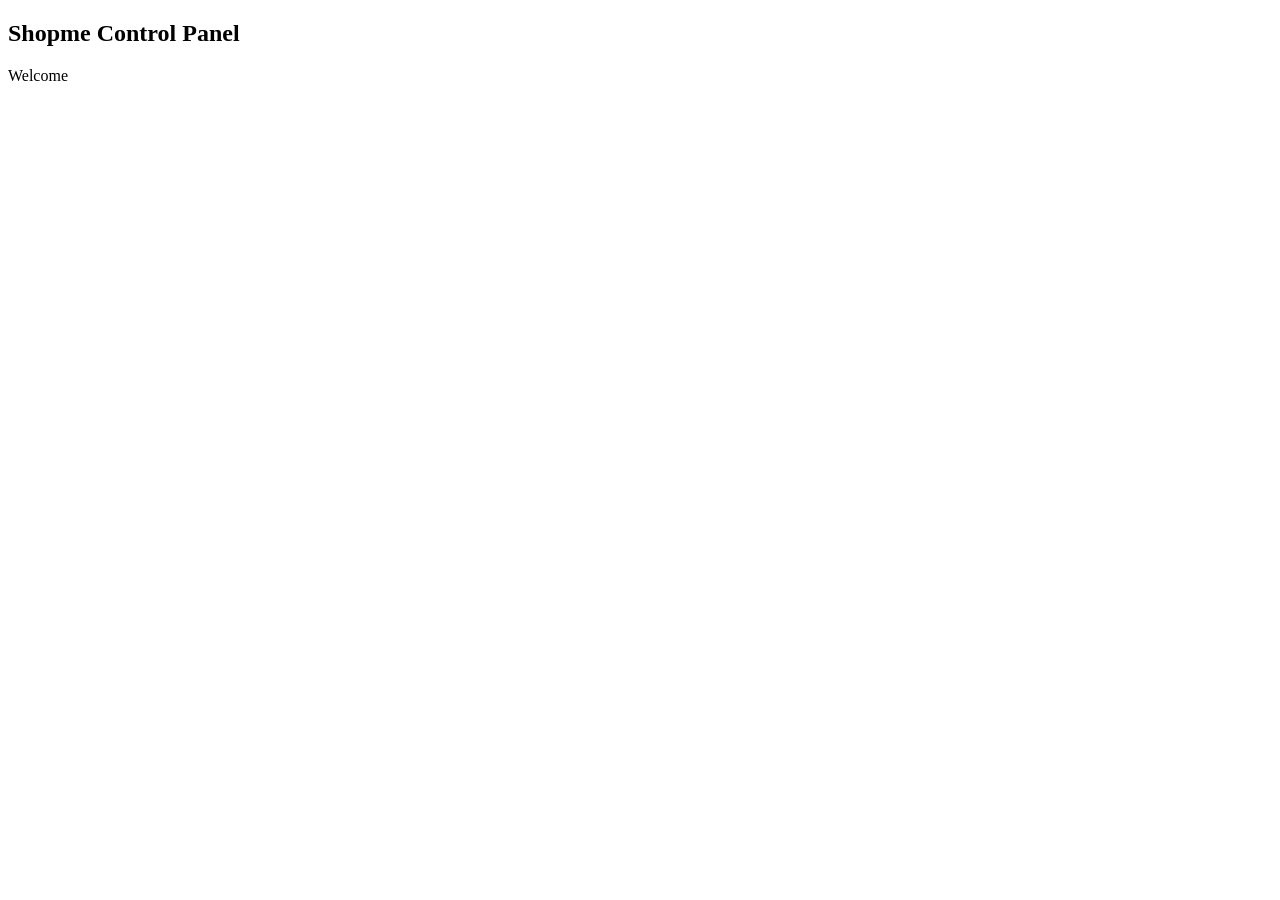
<file: src/main/resources/templates/index.html>
<!DOCTYPE html>
<html lang="en" xmlns:th="http://www/thymeleaf/org"
      xmlns:sec="https://www.thymeleaf.org/thymeleaf-extras-springsecurity5">

<head th:replace="fragments :: page_head('Home - Shopme Admin')"/>

<body>

<div class="container-fluid">
    <div th:replace="navigation :: menu"></div>

    <div>
        <h2>Shopme Control Panel</h2>
        Welcome
        <a th:href="@{/account}"
           sec:authentication="principal.fullname"></a>
        <span sec:authentication="principal.authorities"></span>
    </div>

    <div th:replace="fragments :: footer"/>
</div>
</body>
</html>
</file>
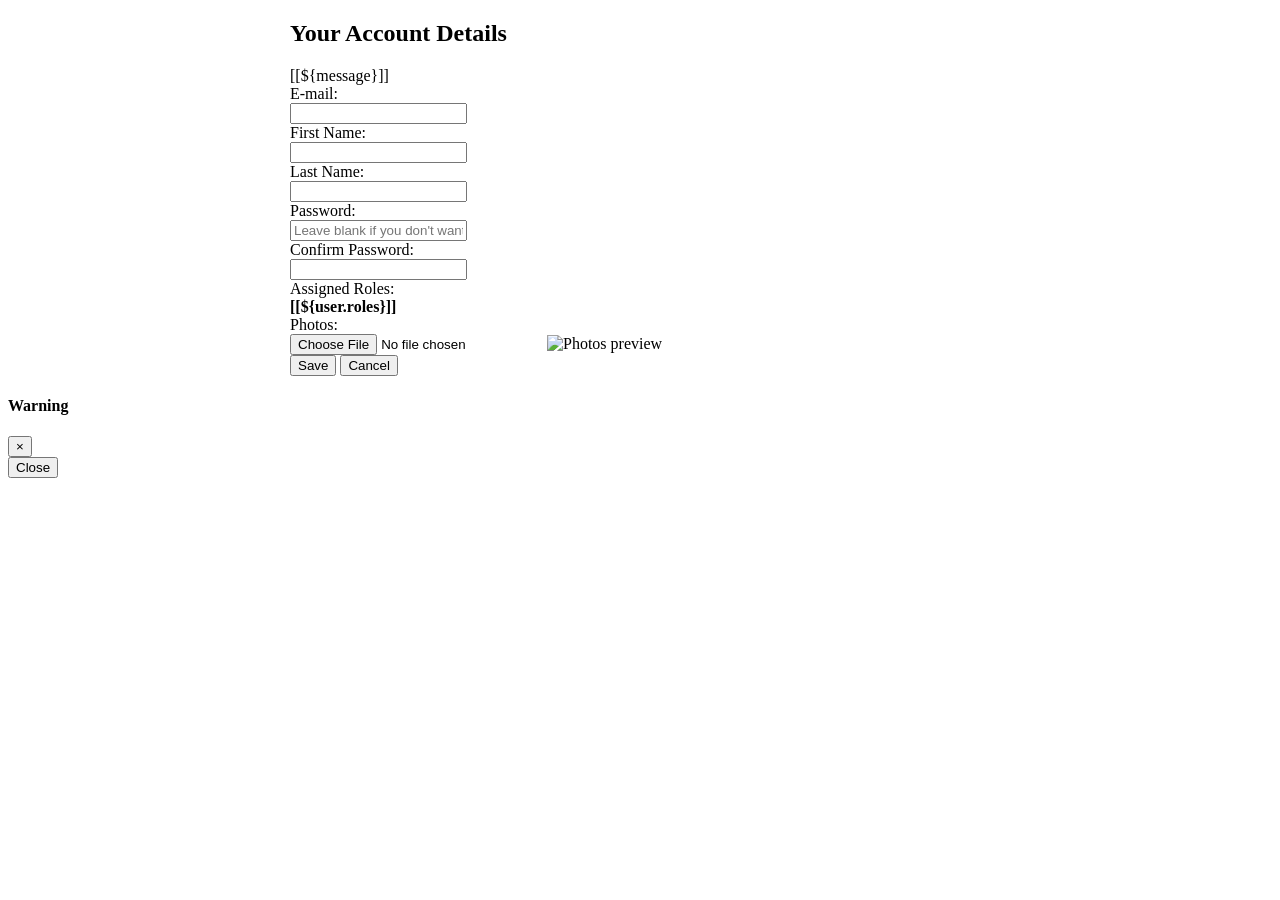
<file: src/main/resources/templates/account_form.html>
<!DOCTYPE html>
<html lang="en" xmlns:th="http://www/thymeleaf/org">

<head th:replace="fragments :: page_head('Your Account Details')"/>

<body>

<div class="container-fluid">
    <div th:replace="navigation :: menu"></div>

    <form th:action="@{/account/update}" method="post" style="max-width: 700px; margin: 0 auto"
          enctype="multipart/form-data"
          th:object="${user}">

        <input type="hidden" th:field="*{id}"/>

        <div class="text-center">
            <h2>Your Account Details</h2>
        </div>

        <div th:if="${message != null}" class="alert alert-success text-center">
            [[${message}]]
        </div>

        <div class="border border-secondary rounded p-3">
            <div class="form-group row">
                <label class="col-sm-4 col-form-label">E-mail:</label>
                <div class="col-sm-8">
                    <input type="email" class="form-control" th:field="*{email}" readonly="readonly"/>
                </div>
            </div>

            <div class="form-group row">
                <label class="col-sm-4 col-form-label">First Name:</label>
                <div class="col-sm-8">
                    <input type="text" class="form-control" th:field="*{firstName}" required minlength="2"
                           maxlength="45"/>
                </div>
            </div>

            <div class="form-group row">
                <label class="col-sm-4 col-form-label">Last Name:</label>
                <div class="col-sm-8">
                    <input type="text" class="form-control" th:field="*{lastName}" required minlength="2"
                           maxlength="45"/>
                </div>
            </div>

            <div class="form-group row">
                <label class="col-sm-4 col-form-label">Password:</label>
                <div class="col-sm-8">
                   <input type="password" th:field="*{password}" class="form-control"
                   placeholder="Leave blank if you don't want to change password"
                   minlength="8" maxlength="20" oninput="checkPasswordMatch(document.getElementById('confirmPassword'))"/>
                </div>
            </div>

            <div class="form-group row">
                <label class="col-sm-4 col-form-label">Confirm Password:</label>
                <div class="col-sm-8">
                    <input type="password" id="confirmPassword" class="form-control"
                           minlength="8" maxlength="20" oninput="checkPasswordMatch(this)"/>
                </div>
            </div>

            <div class="form-group row">
                <label class="col-sm-4 col-form-label">Assigned Roles:</label>
                <div class="col-sm-8">
                    <span><b>[[${user.roles}]]</b></span>
                </div>
            </div>

            <div class="form-group row">
                <label class="col-sm-4 col-form-label">Photos:</label>
                <div class="col-sm-8">
                    <input type="hidden" th:field="*{photos}"/>
                    <input type="file" id="fileImage" name="image" accept="image/png, image/jpeg" class="mb-2"/>
                    <img id="thumbnail" alt="Photos preview" th:src="@{${user.photosImagePath}}"
                         class="img-fluid"/>
                </div>
            </div>

            <div class="text-center">
                <input type="submit" value="Save" class="btn btn-primary m-3"/>
                <input type="button" value="Cancel" class="btn btn-secondary" id="buttonCancel"/>
            </div>
        </div>
    </form>

    <div class="modal fade text-center" id="modalDialog">
        <div class="modal-dialog">
            <div class="modal-content">
                <div class="modal-header">
                    <h4 class="modal-title" id="modalTitle">Warning</h4>
                    <button type="button" class="close" data-dismiss="modal">&times;</button>
                </div>

                <div class="modal-body">
                    <span id="modalBody"></span>
                </div>

                <div class="modal-footer">
                    <button type="button" class="btn btn-danger" data-dismiss="modal">Close</button>
                </div>

            </div>
        </div>
    </div>

    <div th:replace="fragments :: footer"/>
</div>

<script type="text/javascript">
    $(document).ready(function(){
        $("#buttonCancel").on("click",function(){
            window.location = "[[@{/users}]]";
        });

        $("#fileImage").change(function(){
            fileSize = this.files[0].size;
            // alert("File size: " + fileSize);

            if(fileSize > 1048576){
                this.setCustomValidity("You must choose an image less than 1MB!");
                this.reportValidity();
            }
            else{
                this.setCustomValidity("");
                showImageThumbnail(this);
            }
        });
    });

    function showImageThumbnail(fileInput){
        var file = fileInput.files[0];
        var reader = new FileReader();
        reader.onload = function(e){
            $("#thumbnail").attr("src", e.target.result);
        };

        reader.readAsDataURL(file);
    }

    function checkPasswordMatch(confirmPassword){
        if(confirmPassword.value != $("#password").val()){
            confirmPassword.setCustomValidity("Password do not match!");
        }
        else{
            confirmPassword.setCustomValidity("");
        }
    }
</script>

</body>

</html>
</file>
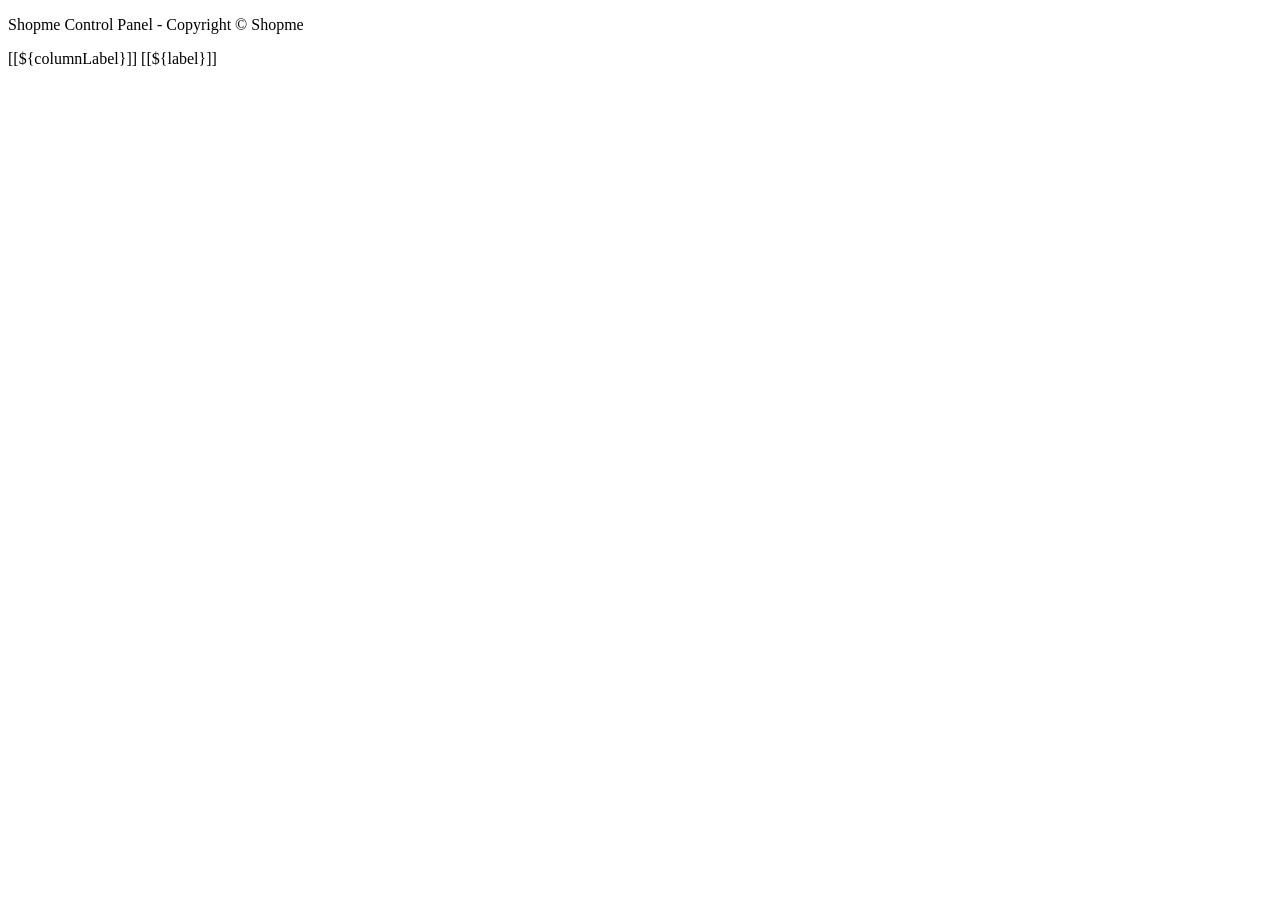
<file: src/main/resources/templates/fragments.html>
<!DOCTYPE html>
<html lang="en" xmlns:th="http://www/thymeleaf/org">
<head th:fragment="page_head(title)">
    <meta http-equiv="Content-Type" content="text/html;  charset=UTF-8">
    <meta name="viewport" content="width=device-width, initial-scale=1.0, minimum-scale=1.0">

    <title>[[${title}]]</title>

    <link rel="stylesheet" type="text/css" th:href="@{/webjars/bootstrap/css/bootstrap.min.css}"/>
    <link rel="stylesheet" type="text/css" th:href="@{/fontawesome/all.css}"/>
    <link rel="stylesheet" type="text/css" th:href="@{/style.css}"/>
    <script type="text/javascript" th:src="@{/webjars/jquery/jquery.min.js}"></script>
    <script type="text/javascript" th:src="@{/webjars/bootstrap/js/bootstrap.min.js}"></script>
    <script type="text/javascript" th:src="@{/js/common.js}"></script>
</head>
<body>

<div th:fragment="footer" class="text-center m-3">
    <p>Shopme Control Panel - Copyright &copy; Shopme</p>
</div>

<th th:fragment="column_link(fieldName, columnLabel,removeTag)" th:remove="${removeTag}">
    <a class="text-white"
       th:href="@{'/users/page/' + ${currentPage} + '?sortField=' + ${fieldName} + '&sortDir=' + ${sortField != fieldName ? sortDir : reverseSortDir} + ${keyword != null ? '&keyword=' + keyword : ''}}">
        [[${columnLabel}]]
    </a>
    <span th:if="${sortField == fieldName}"
          th:class="${sortDir == 'asc' ? 'fas fa-sort-up' : 'fas fa-sort-down'}"></span>
</th>

<a th:fragment="page_link(pageNum,label)" class="page-link"
   th:href="@{'/users/page/' + ${pageNum} + '?sortField=' + ${sortField} + '&sortDir=' + ${sortDir} + ${keyword != null ? '&keyword=' + keyword : ''}}">[[${label}]]
</a>

<div th:fragment="user_photos" th:remove="tag">
    <span th:if="${user.photos == null}" class="fas fa-portrait fa-3x icon-silver"></span>
    <img th:if="${user.photos != null}" th:src="@{${user.photosImagePath}}"
    style="width: 100px" />
</div>

<div th:fragment="user_status" th:remove="tag">
    <a th:if="${user.enabled == true}" class="fas fa-check-circle fa-2x icon-green"
       th:href="@{'/users/' + ${user.id} + '/enabled/false'}"
       title="Disable this user"></a>

    <a th:if="${user.enabled == false}" class="fas fa-circle fa-2x icon-dark"
       th:href="@{'/users/' + ${user.id} + '/enabled/true'}"
       title="Enable this user"></a>
</div>

<div th:fragment="user_actions" th:remove="tag">
    <a class="fas fa-edit fa-2x icon-green" th:href="@{'/users/edit/' + ${user.id}}"
       title="Edit this user"></a>
    &nbsp;
    <a class="fas fa-trash fa-2x icon-dark link-delete"
       th:href="@{'/users/delete/' + ${user.id}}"
       th:userId="${user.id}"
       title="Delete this user"></a>
</div>

</body>
</html>
</file>
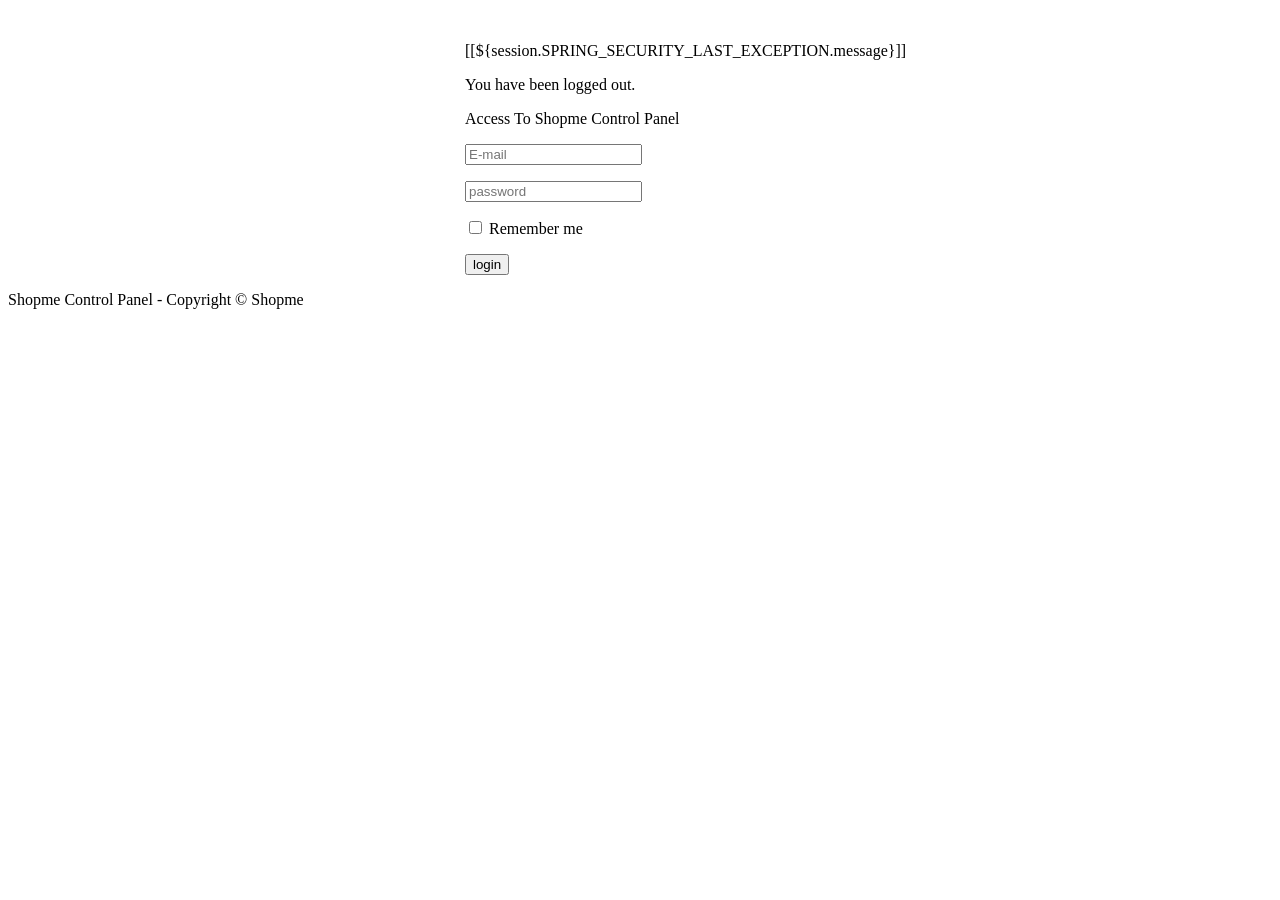
<file: src/main/resources/templates/login.html>
<!DOCTYPE html>
<html lang="en" xmlns:th="http://www/thymeleaf/org">
<head>
    <meta http-equiv="Content-Type" content="text/html;  charset=UTF-8">
    <meta name="viewport" content="width=device-width, initial-scale=1.0, minimum-scale=1.0">

    <title>Login - Shopme Admin</title>

    <link rel="stylesheet" type="text/css" th:href="@{/webjars/bootstrap/css/bootstrap.min.css}"/>
</head>
<body>

<div class="container-fluid text-center">

    <div>
        <img th:src="@{/images/ShopmeAdminBig.png}"/>
    </div>

    <form th:action="@{/login}" method="post" style="max-width: 350px; margin: 0 auto">

        <div th:if="${param.error}">
            <p class="text-danger">[[${session.SPRING_SECURITY_LAST_EXCEPTION.message}]]</p>
        </div>

        <div th:if="${param.logout}">
            <p class="text-warning">You have been logged out.</p>
        </div>

        <div class="border border-secondary rounded p-3">
            <p>Access To Shopme Control Panel</p>
            <p>
                <input type="email" name="email" class="form-control" placeholder="E-mail" required/>
            </p>
            <p>
                <input type="password" name="password" class="form-control" placeholder="password" required/>
            </p>
            <p>
                <input type="checkbox" name="remember-me"/>&nbsp;Remember me
            </p>
            <p>
                <input type="submit" value="login" class="btn btn-primary"/>
            </p>
        </div>
    </form>

    <div>
        <p>Shopme Control Panel - Copyright &copy; Shopme</p>
    </div>
</div>

</body>
</html>
</file>
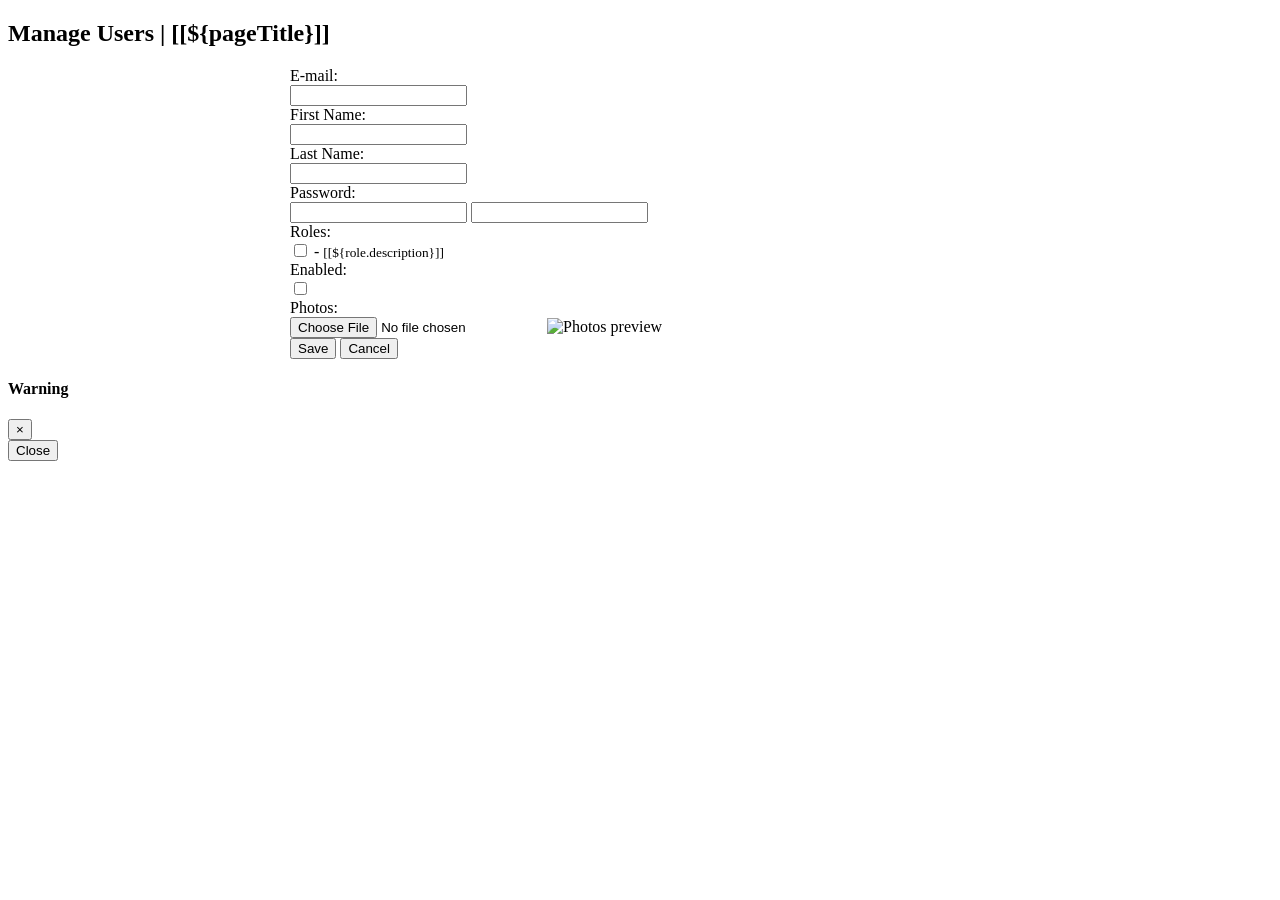
<file: src/main/resources/templates/user_form.html>
<!DOCTYPE html>
<html lang="en" xmlns:th="http://www/thymeleaf/org">

<head th:replace="fragments :: page_head(${pageTitle})"/>

<body>

<div class="container-fluid">
    <div th:replace="navigation :: menu"></div>

    <div>
        <h2>Manage Users | [[${pageTitle}]]</h2>
    </div>

    <form th:action="@{/users/save}" method="post" style="max-width: 700px; margin: 0 auto"
     enctype="multipart/form-data"
     th:object="${user}" onsubmit="return checkEmailUnique(this);">

        <input type="hidden" th:field="*{id}"/>

    <div class="border border-secondary rounded p-3">
        <div class="form-group row">
            <label class="col-sm-4 col-form-label">E-mail:</label>
            <div class="col-sm-8">
                <input type="email" class="form-control" th:field="*{email}" required minlength="8" maxlength="128"/>
            </div>
        </div>

        <div class="form-group row">
            <label class="col-sm-4 col-form-label">First Name:</label>
            <div class="col-sm-8">
                <input type="text" class="form-control" th:field="*{firstName}" required minlength="2" maxlength="45"/>
            </div>
        </div>

        <div class="form-group row">
            <label class="col-sm-4 col-form-label">Last Name:</label>
            <div class="col-sm-8">
                <input type="text" class="form-control" th:field="*{lastName}" required minlength="2" maxlength="45"/>
            </div>
        </div>

        <div class="form-group row">
            <label class="col-sm-4 col-form-label">Password:</label>
            <div class="col-sm-8">
                <input th:if="${user.id == null}" type="password" class="form-control"
                       th:field="*{password}" required minlength="8" maxlength="20"/>
                <input th:if="${user.id != null}" type="password" class="form-control"
                       th:field="*{password}" minlength="8" maxlength="20"/>
            </div>
        </div>

        <div class="form-group row">
            <label class="col-sm-4 col-form-label">Roles:</label>
            <div class="col-sm-8">
                <th:block th:each="role : ${listRoles}">
                    <input type="checkbox" th:field="*{roles}"
                           th:text="${role.name}"
                           th:value="${role.id}"
                           class="m-2"/>
                    - <small>[[${role.description}]]</small>
                    <br/>
                </th:block>
            </div>
        </div>

        <div class="form-group row">
            <label class="col-sm-4 col-form-label">Enabled:</label>
            <div class="col-sm-8">
                <input type="checkbox" th:field="*{enabled}"/>
            </div>
        </div>

        <div class="form-group row">
            <label class="col-sm-4 col-form-label">Photos:</label>
            <div class="col-sm-8">
                <input type="hidden" th:field="*{photos}"/>
                <input type="file" id="fileImage" name="image" accept="image/png, image/jpeg" class="mb-2"/>
                <img id="thumbnail" alt="Photos preview" th:src="@{${user.photosImagePath}}"
                class="img-fluid" />
            </div>
        </div>

        <div class="text-center">
            <input type="submit" value="Save" class="btn btn-primary m-3"/>
            <input type="button" value="Cancel" class="btn btn-secondary" id="buttonCancel"/>
        </div>
    </div>
    </form>

    <div class="modal fade text-center" id="modalDialog">
        <div class="modal-dialog">
            <div class="modal-content">
                <div class="modal-header">
                    <h4 class="modal-title" id="modalTitle">Warning</h4>
                    <button type="button" class="close" data-dismiss="modal">&times;</button>
                </div>

                <div class="modal-body">
                    <span id="modalBody"></span>
                </div>

                <div class="modal-footer">
                    <button type="button" class="btn btn-danger" data-dismiss="modal">Close</button>
                </div>

            </div>
        </div>
    </div>

    <div th:replace="fragments :: footer"/>
</div>

<script type="text/javascript">
    $(document).ready(function(){
        $("#buttonCancel").on("click",function(){
            window.location = "[[@{/users}]]";
        });

        $("#fileImage").change(function(){
            fileSize = this.files[0].size;
            // alert("File size: " + fileSize);

            if(fileSize > 1048576){
                this.setCustomValidity("You must choose an image less than 1MB!");
                this.reportValidity();
            }
            else{
                this.setCustomValidity("");
                showImageThumbnail(this);
            }
        });
    });

    function showImageThumbnail(fileInput){
        var file = fileInput.files[0];
        var reader = new FileReader();
        reader.onload = function(e){
            $("#thumbnail").attr("src", e.target.result);
        };

        reader.readAsDataURL(file);
    }

    function checkEmailUnique(form){
        url = "[[@{/users/check_email}]]";
        userEmail = $("#email").val();
        userId = $("#id").val();
        csrfValue = $("input[name='_csrf']").val();
        
        params = {id: userId, email: userEmail, _csrf: csrfValue};

        $.post(url,params,function(response){
            if(response == "Ok"){
                form.submit();
            }
            else if(response == "Duplicated"){
            showModalDialog("Warning", "There is another user having the email " + userEmail);
            }
            else{
                showModalDialog("Error", "Unknown response from server");
            }
        }).fail(function(){
            showModalDialog("Error", "Could not connect to the server");
        });

        return false;
    }

    function showModalDialog(title,message){
        $("#modalTitle").text(title);
        $("#modalBody").text(message);
        $("#modalDialog").modal();
    }
</script>

</body>

</html>
</file>
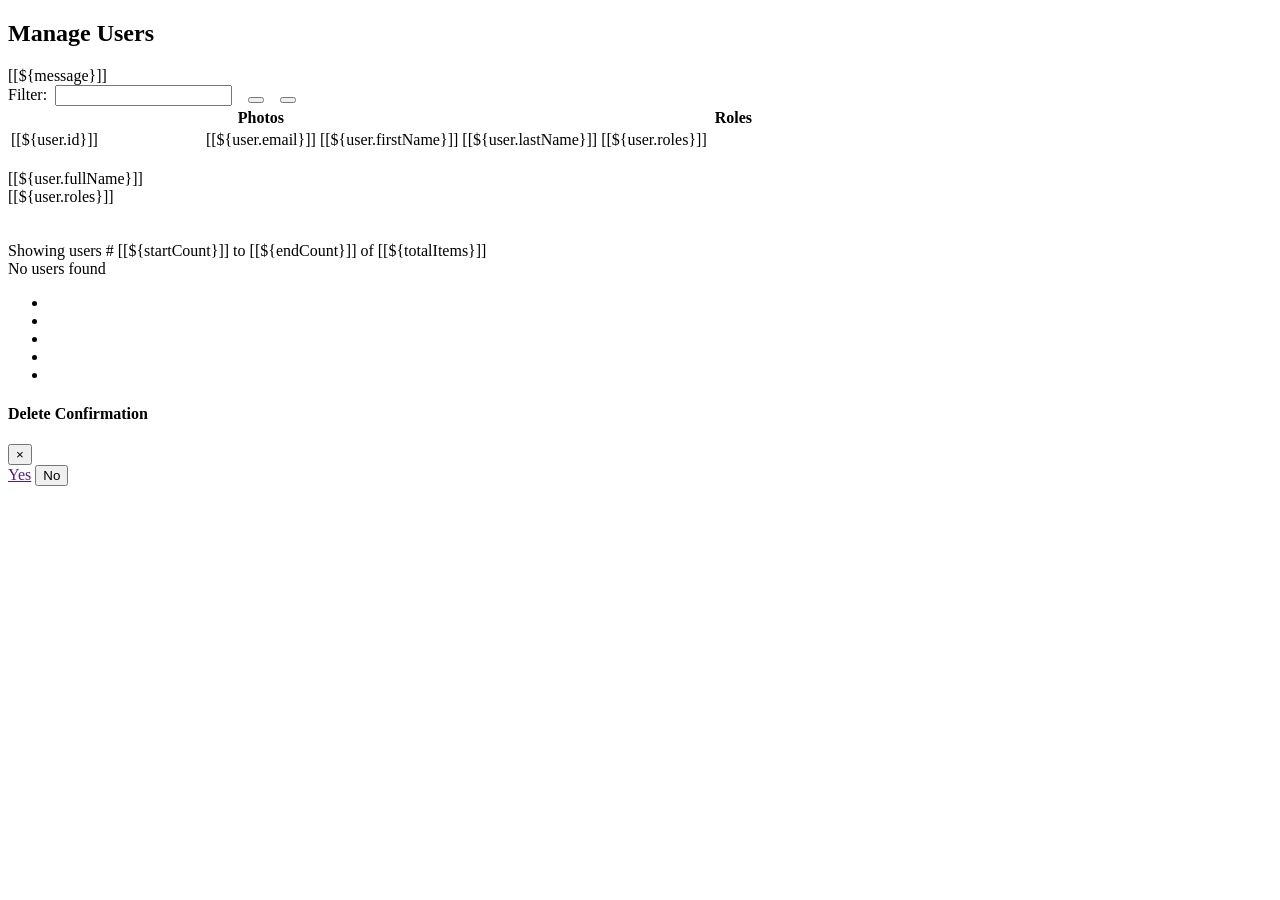
<file: src/main/resources/templates/users.html>
<!DOCTYPE html>
<html lang="en" xmlns:th="http://www/thymeleaf/org">

<head th:replace="fragments :: page_head('Users - Shopme Admin')"/>

<body>

<div class="container-fluid">
    <div th:replace="navigation :: menu"></div>

    <div>
        <h2>Manage Users</h2>
        <a th:href="@{/users/new}"  class="fas fa-user-plus fa-2x icon-dark mr-2"></a>
        <a th:href="@{/users/export/csv}" class="fas fa-file-csv fa-2x icon-dark mr-2"></a>
        <a th:href="@{/users/export/excel}" class="fas fa-file-excel fa-2x icon-dark mr-2"></a>
        <a th:href="@{/users/export/pdf}" class="fas fa-file-pdf fa-2x icon-dark"></a>
    </div>

    <div th:if="${message != null}" class="alert alert-success text-center">
        [[${message}]]
    </div>

    <div>
        <form th:action="@{/users/page/1}" class="form-inline m-3">
            <input type="hidden" name="sortField" th:value="${sortField}"/>
            <input type="hidden" name="sortDir" th:value="${sortDir}"/>

            Filter:&nbsp;
            <input type="search" name="keyword" th:value="${keyword}" class="form-control" required/>
            &nbsp;&nbsp;
            <button type="submit" class="btn btn-primary">
                <i class="fas fa-search"></i>
            </button>
            &nbsp;&nbsp;
            <button type="button" class="btn btn-secondary" onclick="clearFilter()">
                <i class="fas fa-eraser"></i>
            </button>
        </form>
    </div>

    <div class="full-details">
        <table class="table table-bordered table-striped table-hover table-responsive-xl">
            <thead class="thead-dark">
            <tr>
                <th class="hideable-column">
                <th th:replace="fragments :: column_link('id', 'User ID','tag')"/>
                </th>

                <th>Photos</th>

                <th class="hideable-column">
                <th th:replace="fragments :: column_link('email', 'E-mail','tag')"/>
                </th>

                <th th:replace="fragments :: column_link('firstName', 'First Name','none')"/>

                <th th:replace="fragments :: column_link('lastName', 'Last Name','none')"/>

                <th>Roles</th>

                <th th:replace="fragments :: column_link('enabled', 'Enabled','none')"/>

                <th></th>
            </tr>

            </thead>

            <tbody>

            <tr th:each="user : ${listUsers}">
                <td class="hideable-column">[[${user.id}]]</td>

                <td>
                    <span th:if="${user.photos == null}" class="fas fa-portrait fa-3x icon-silver"></span>
                    <img th:if="${user.photos != null}" th:src="@{${user.photosImagePath}}"
                    style="width: 100px"/>
                </td>

                <td class="hideable-column">[[${user.email}]]</td>
                <td>[[${user.firstName}]]</td>
                <td>[[${user.lastName}]]</td>
                <td>[[${user.roles}]]</td>

                <td>
                    <a th:if="${user.enabled == true}" class="fas fa-check-circle fa-2x icon-green"
                       th:href="@{'/users/' + ${user.id} + '/enabled/false'}"
                       title="Disable this user"></a>
                    <a th:if="${user.enabled == false}" class="fas fa-circle fa-2x icon-dark"
                       th:href="@{'/users/' + ${user.id} + '/enabled/true'}"
                       title="Enable this user"></a>
                </td>

                <td>
                    <a class="fas fa-edit fa-2x icon-green" th:href="@{'/users/edit/' + ${user.id}}" title="Edit this user"></a>
                    &nbsp;
                    <a class="fas fa-trash fa-2x icon-dark link-delete"
                       th:href="@{'/users/delete/' + ${user.id}}"
                       th:userId="${user.id}"
                       title="Delete this user"></a>
                </td>
            </tr>

            </tbody>
        </table>
    </div>

    <div class="less-details">
        <div th:each="user : ${listUsers}" class="row m-1">
            <div class="col-4">
                <span th:if="${user.photos == null}" class="fas fa-portrait fa-3x icon-silver"></span>
                <img th:if="${user.photos != null}" th:src="@{${user.photosImagePath}}"
                     style="width: 100px"/>
            </div>
            <div class="col-8">
                <div>[[${user.fullName}]]</div>
                <div>[[${user.roles}]]</div>
                <div class="mt-2">
                    <a th:if="${user.enabled == true}" class="fas fa-check-circle fa-2x icon-green"
                       th:href="@{'/users/' + ${user.id} + '/enabled/false'}"
                       title="Disable this user"></a>
                    <a th:if="${user.enabled == false}" class="fas fa-circle fa-2x icon-dark"
                       th:href="@{'/users/' + ${user.id} + '/enabled/true'}"
                       title="Enable this user"></a>
                    &nbsp;
                    <a class="fas fa-edit fa-2x icon-green" th:href="@{'/users/edit/' + ${user.id}}" title="Edit this user"></a>
                    &nbsp;
                    <a class="fas fa-trash fa-2x icon-dark link-delete"
                       th:href="@{'/users/delete/' + ${user.id}}"
                       th:userId="${user.id}"
                       title="Delete this user"></a>
                </div>
            </div>
            <div>&nbsp;</div>
        </div>
    </div>

    <div class="text-center m-1" th:if="${totalItems > 0}">
        <span>Showing users # [[${startCount}]] to [[${endCount}]] of [[${totalItems}]]</span>
    </div>
    <div class="text-center m-1" th:unless="${totalItems > 0}">
        <span>No users found</span>
    </div>

    <div th:if="${totalPages > 1}">
        <nav>
            <ul class="pagination justify-content-center flex-wrap">
                <li th:class="${currentPage > 1 ? 'page-item' : 'page-item disabled'}">
                    <a th:replace="fragments :: page_link(1, 'First')"></a>
                </li>

                <li th:class="${currentPage > 1 ? 'page-item' : 'page-item disabled'}">
                    <a th:replace="fragments :: page_link(${currentPage - 1}, 'Previous')"></a>
                </li>

                <li th:class="${currentPage != i ? 'page-item' : 'page-item active'}"
                    th:each="i : ${#numbers.sequence(1, totalPages)}">
                    <a th:replace="fragments :: page_link(${i}, ${i})"></a>
                </li>

                <li th:class="${currentPage < totalPages ? 'page-item' : 'page-item disabled'}">
                    <a th:replace="fragments :: page_link(${currentPage + 1}, 'Next')"></a>
                </li>

                <li th:class="${currentPage < totalPages ? 'page-item' : 'page-item disabled'}">
                    <a th:replace="fragments :: page_link(${totalPages}, 'Last')"></a>
                </li>
            </ul>
        </nav>
    </div>

    <div class="modal fade text-center" id="confirmModal">
        <div class="modal-dialog">
            <div class="modal-content">
                <div class="modal-header">
                    <h4 class="modal-title">Delete Confirmation</h4>
                    <button type="button" class="close" data-dismiss="modal">&times;</button>
                </div>

                <div class="modal-body">
                    <span id="confirmText"></span>
                </div>

                <div class="modal-footer">
                    <a class="btn btn-success" href="" id="yesButton">Yes</a>
                    <button type="button" class="btn btn-danger" data-dismiss="modal">No</button>
                </div>

            </div>
        </div>
    </div>

   <div th:replace="fragments :: footer"/>
</div>

<script type="text/javascript">
    $(document).ready(function(){
        $(".link-delete").on("click",function(e){
            e.preventDefault();
            link = $(this);
            // alert($(this).attr("href"));
            userId = link.attr("userId");
            $("#yesButton").attr("href", link.attr("href"));
            $("#confirmText").text("Are you sure you want to delete this user ID " + userId + "?");
            $("#confirmModal").modal();
        });
    });

    function clearFilter() {
        window.location = "[[@{/users}]]";
    }
</script>

</body>
</html>
</file>
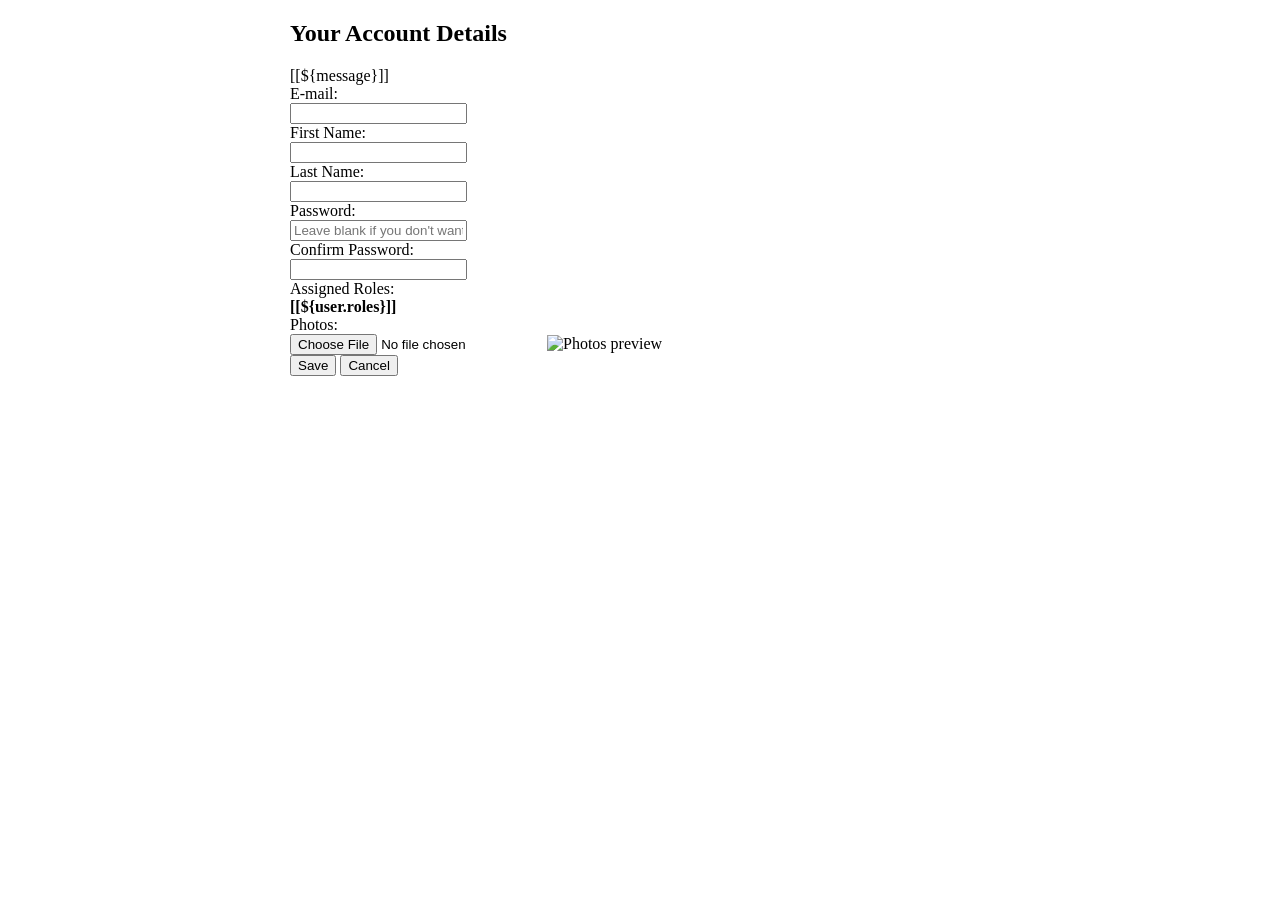
<file: src/main/resources/templates/users/account_form.html>
<!DOCTYPE html>
<html lang="en" xmlns:th="http://www/thymeleaf/org">

<head th:replace="fragments :: page_head('Your Account Details')"/>

<body>

<div class="container-fluid">
    <div th:replace="navigation :: menu"></div>

    <form th:action="@{/account/update}" method="post" style="max-width: 700px; margin: 0 auto"
          enctype="multipart/form-data"
          th:object="${user}">

        <input type="hidden" th:field="*{id}"/>

        <div class="text-center">
            <h2>Your Account Details</h2>
        </div>

        <div th:if="${message != null}" class="alert alert-success text-center">
            [[${message}]]
        </div>

        <div class="border border-secondary rounded p-3">
            <div class="form-group row">
                <label class="col-sm-4 col-form-label">E-mail:</label>
                <div class="col-sm-8">
                    <input type="email" class="form-control" th:field="*{email}" readonly="readonly"/>
                </div>
            </div>

            <div class="form-group row">
                <label class="col-sm-4 col-form-label">First Name:</label>
                <div class="col-sm-8">
                    <input type="text" class="form-control" th:field="*{firstName}" required minlength="2"
                           maxlength="45"/>
                </div>
            </div>

            <div class="form-group row">
                <label class="col-sm-4 col-form-label">Last Name:</label>
                <div class="col-sm-8">
                    <input type="text" class="form-control" th:field="*{lastName}" required minlength="2"
                           maxlength="45"/>
                </div>
            </div>

            <div class="form-group row">
                <label class="col-sm-4 col-form-label">Password:</label>
                <div class="col-sm-8">
                   <input type="password" th:field="*{password}" class="form-control"
                   placeholder="Leave blank if you don't want to change password"
                   minlength="8" maxlength="20" oninput="checkPasswordMatch(document.getElementById('confirmPassword'))"/>
                </div>
            </div>

            <div class="form-group row">
                <label class="col-sm-4 col-form-label">Confirm Password:</label>
                <div class="col-sm-8">
                    <input type="password" id="confirmPassword" class="form-control"
                           minlength="8" maxlength="20" oninput="checkPasswordMatch(this)"/>
                </div>
            </div>

            <div class="form-group row">
                <label class="col-sm-4 col-form-label">Assigned Roles:</label>
                <div class="col-sm-8">
                    <span><b>[[${user.roles}]]</b></span>
                </div>
            </div>

            <div class="form-group row">
                <label class="col-sm-4 col-form-label">Photos:</label>
                <div class="col-sm-8">
                    <input type="hidden" th:field="*{photos}"/>
                    <input type="file" id="fileImage" name="image" accept="image/png, image/jpeg" class="mb-2"/>
                    <img id="thumbnail" alt="Photos preview" th:src="@{${user.photosImagePath}}"
                         class="img-fluid"/>
                </div>
            </div>

            <div class="text-center">
                <input type="submit" value="Save" class="btn btn-primary m-3"/>
                <input type="button" value="Cancel" class="btn btn-secondary" id="buttonCancel"/>
            </div>
        </div>
    </form>

    <div th:replace="fragments :: footer"/>
</div>

<script type="text/javascript">
    moduleURL = "[[@{/}]]";
    function checkPasswordMatch(confirmPassword){
    if(confirmPassword.value != $("#password").val()){
        confirmPassword.setCustomValidity("Password do not match!");
    }
    else{
        confirmPassword.setCustomValidity("");
    }
}
</script>

<script th:src="@{/js/common_form.js}"></script>

</body>

</html>
</file>
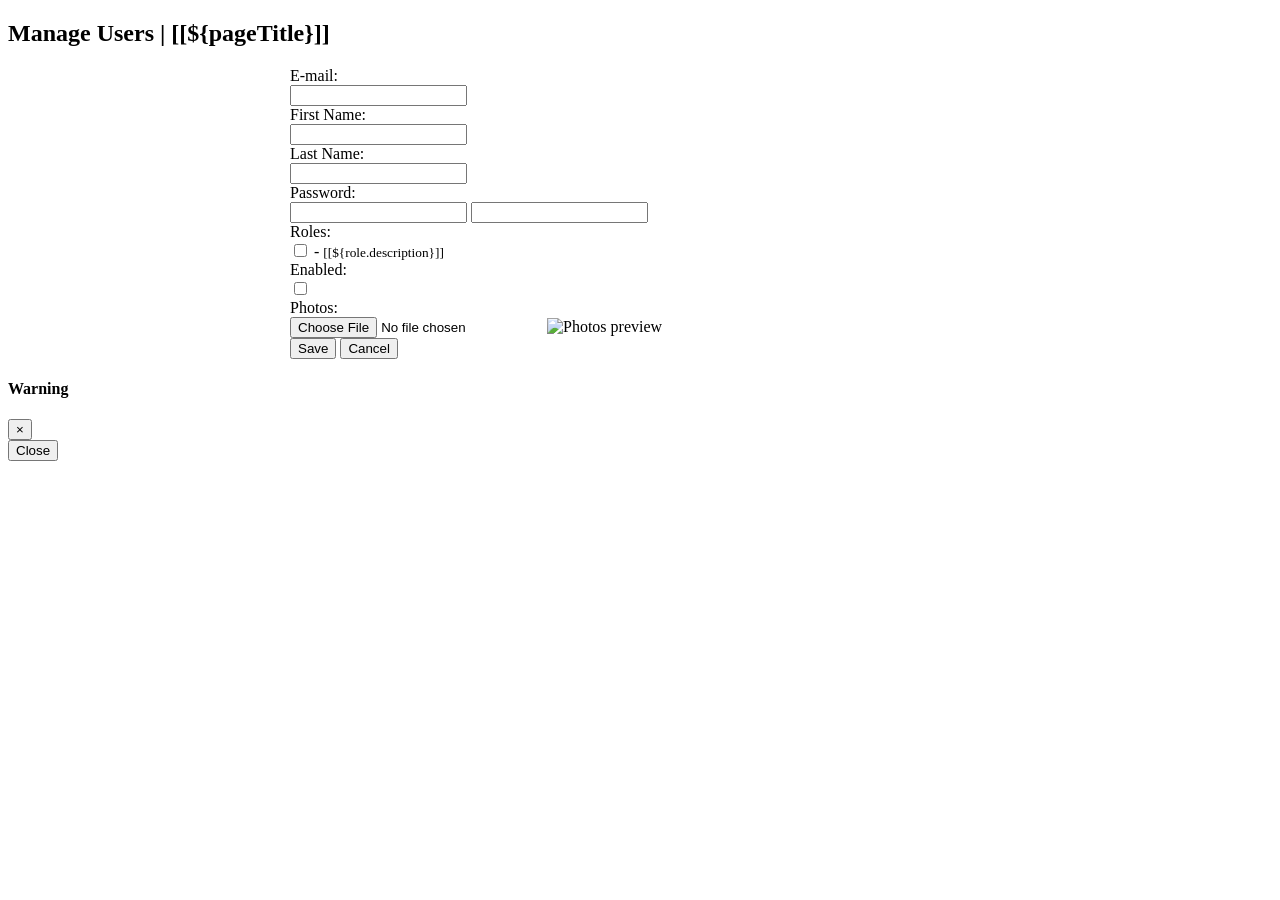
<file: src/main/resources/templates/users/user_form.html>
<!DOCTYPE html>
<html lang="en" xmlns:th="http://www/thymeleaf/org">

<head th:replace="fragments :: page_head(${pageTitle})"/>

<body>

<div class="container-fluid">
    <div th:replace="navigation :: menu"></div>

    <div>
        <h2>Manage Users | [[${pageTitle}]]</h2>
    </div>

    <form th:action="@{/users/save}" method="post" style="max-width: 700px; margin: 0 auto"
     enctype="multipart/form-data"
     th:object="${user}" onsubmit="return checkEmailUnique(this);">

        <input type="hidden" th:field="*{id}"/>

    <div class="border border-secondary rounded p-3">
        <div class="form-group row">
            <label class="col-sm-4 col-form-label">E-mail:</label>
            <div class="col-sm-8">
                <input type="email" class="form-control" th:field="*{email}" required minlength="8" maxlength="128"/>
            </div>
        </div>

        <div class="form-group row">
            <label class="col-sm-4 col-form-label">First Name:</label>
            <div class="col-sm-8">
                <input type="text" class="form-control" th:field="*{firstName}" required minlength="2" maxlength="45"/>
            </div>
        </div>

        <div class="form-group row">
            <label class="col-sm-4 col-form-label">Last Name:</label>
            <div class="col-sm-8">
                <input type="text" class="form-control" th:field="*{lastName}" required minlength="2" maxlength="45"/>
            </div>
        </div>

        <div class="form-group row">
            <label class="col-sm-4 col-form-label">Password:</label>
            <div class="col-sm-8">
                <input th:if="${user.id == null}" type="password" class="form-control"
                       th:field="*{password}" required minlength="8" maxlength="20"/>
                <input th:if="${user.id != null}" type="password" class="form-control"
                       th:field="*{password}" minlength="8" maxlength="20"/>
            </div>
        </div>

        <div class="form-group row">
            <label class="col-sm-4 col-form-label">Roles:</label>
            <div class="col-sm-8">
                <th:block th:each="role : ${listRoles}">
                    <input type="checkbox" th:field="*{roles}"
                           th:text="${role.name}"
                           th:value="${role.id}"
                           class="m-2"/>
                    - <small>[[${role.description}]]</small>
                    <br/>
                </th:block>
            </div>
        </div>

        <div class="form-group row">
            <label class="col-sm-4 col-form-label">Enabled:</label>
            <div class="col-sm-8">
                <input type="checkbox" th:field="*{enabled}"/>
            </div>
        </div>

        <div class="form-group row">
            <label class="col-sm-4 col-form-label">Photos:</label>
            <div class="col-sm-8">
                <input type="hidden" th:field="*{photos}"/>
                <input type="file" id="fileImage" name="image" accept="image/png, image/jpeg" class="mb-2"/>
                <img id="thumbnail" alt="Photos preview" th:src="@{${user.photosImagePath}}"
                class="img-fluid" />
            </div>
        </div>

        <div class="text-center">
            <input type="submit" value="Save" class="btn btn-primary m-3"/>
            <input type="button" value="Cancel" class="btn btn-secondary" id="buttonCancel"/>
        </div>
    </div>
    </form>

    <div class="modal fade text-center" id="modalDialog">
        <div class="modal-dialog">
            <div class="modal-content">
                <div class="modal-header">
                    <h4 class="modal-title" id="modalTitle">Warning</h4>
                    <button type="button" class="close" data-dismiss="modal">&times;</button>
                </div>

                <div class="modal-body">
                    <span id="modalBody"></span>
                </div>

                <div class="modal-footer">
                    <button type="button" class="btn btn-danger" data-dismiss="modal">Close</button>
                </div>

            </div>
        </div>
    </div>

    <div th:replace="fragments :: footer"/>
</div>

<script type="text/javascript">
    moduleURL = "[[@{/users}]]";
    function checkEmailUnique(form){
        url = "[[@{/users/check_email}]]";
        userEmail = $("#email").val();
        userId = $("#id").val();
        csrfValue = $("input[name='_csrf']").val();
        
        params = {id: userId, email: userEmail, _csrf: csrfValue};

        $.post(url,params,function(response){
            if(response == "Ok"){
                form.submit();
            }
            else if(response == "Duplicated"){
            showModalDialog("Warning", "There is another user having the email " + userEmail);
            }
            else{
                showModalDialog("Error", "Unknown response from server");
            }
        }).fail(function(){
            showModalDialog("Error", "Could not connect to the server");
        });

        return false;
    }

    function showModalDialog(title,message){
        $("#modalTitle").text(title);
        $("#modalBody").text(message);
        $("#modalDialog").modal();
    }
</script>

<script th:src="@{/js/common_form.js}"></script>

</body>

</html>
</file>
